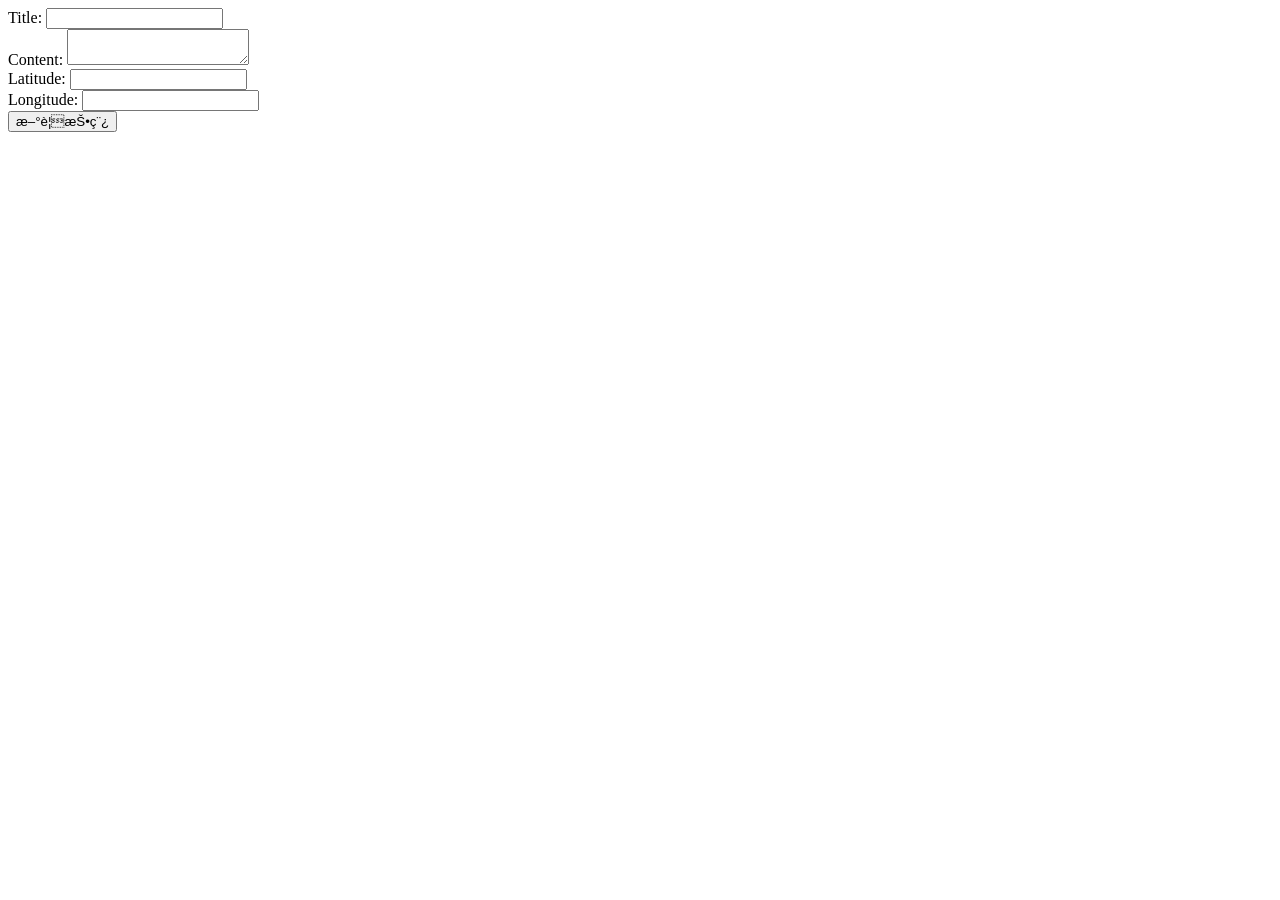
<file: templates/new.html>
<!DOCTYPE html>
<html lang="ja
<head>
    <meta charset="UTF-8">
    <meta name="viewport" content="width=device-width, initial-scale=1.0">
    <title>New Comment</title>
</head>
<body>
    <form action="/create" method="post">
        <label for="title">Title:</label>
        <input type="text" id="title" name="title" required><br>
        <label for="content">Content:</label>
        <textarea id="content" name="content" required></textarea><br>
        <label for="latitude">Latitude:</label>
        <input type="text" id="latitude" name="latitude" required><br>
        <label for="longitude">Longitude:</label>
        <input type="text" id="longitude" name="longitude" required><br>
        <button type="submit">新規投稿</button>
    </form>
</body>
</html>
</file>
